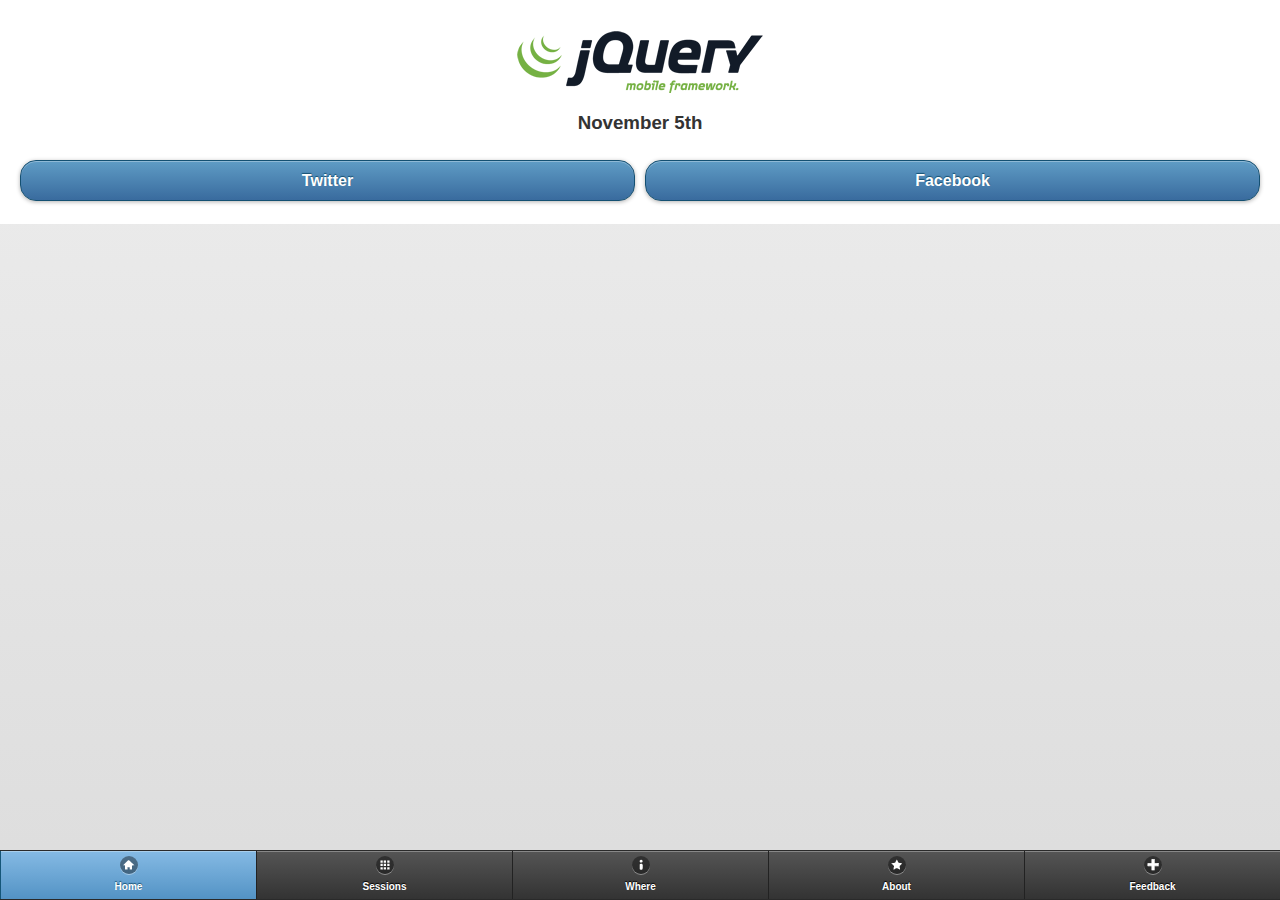
<file: exampleprj/index.html>
<!DOCTYPE HTML>
<html>
<head>
<meta charset="UTF-8">
<title>jQM Conference</title>
<meta name="viewport" content="width=device-width,user-scalable=no">
<link rel="stylesheet" href="jquery.mobile-1.0.css" />
<link rel="stylesheet" href="index.css" />
<script src="jquery.js"></script>
<script src="index.js"></script>
<script src="jquery.mobile-1.0.js"></script>
<meta name="apple-mobile-web-app-capable" content="yes">
<meta name="apple-mobile-web-app-status-bar-style" content="black">
<link rel="apple-touch-icon" sizes="80x80" href="icons/icon80.png">
<link rel="apple-touch-icon" href="images/icon57.png" sizes="57x57">
<link rel="apple-touch-icon" href="images/icon114.png" sizes="114x114">
<link rel="apple-touch-icon" href="images/icon72.png" sizes="72x72">
<link rel="apple-touch-icon-precomposed" sizes="android-only" href="images/icon57.png">
</head>

<body>

<!-- **** HOME PAGE **** -->

<div data-role="page" id="home">

  <div data-role="content">
    <p><img src="images/logo.png" alt="jQM Conference" width="300" height="62" align="middle"></p>
    <h3>November 5th</h3>
    <div class="ui-grid-a">
      <div class="ui-block-a"><a href="http://www.twitter.com/fakeaccount" data-role="button" data-theme="b" target="_blank">Twitter</a></div>
      <div class="ui-block-b"><a href="http://www.facebook.com/fakeaccount" data-role="button" data-theme="b" target="_blank">Facebook</a></div>
    </div>
  </div>
  
  <div data-role="footer" data-position="fixed" data-id="toolbar">
    <div data-role="navbar">
      <ul>
        <li><a class="ui-btn-active" href="#home" data-icon="home" data-transition="fade">Home</a></li>
        <li><a href="#sessions" data-icon="grid" data-transition="fade">Sessions</a></li>
        <li><a href="#where" data-icon="info" data-transition="fade">Where</a></li>
        <li><a href="#about" data-icon="star" data-transition="fade">About</a></li>
        <li><a href="feedback.html" data-icon="plus" data-rel="dialog">Feedback</a></li>
      </ul>
    </div>
  </div>
  
</div>

<!-- **** SESSIONS PAGE **** -->

<div data-role="page" id="sessions">

  <div data-role="header">
    <h1>Sessions</h1>
    <a href='javascript:refresh();' data-icon="refresh" id="refresh" data-theme="c" class="ui-btn-left" data-iconpos="notext"></a> 
  </div>
  
  <div data-role="content">
    <p id="console"></p>
    <ul data-role="list-view" data-inset="true" id="slots">
    </ul>
  </div>
  
  <div data-role="footer" data-position="fixed" data-id="toolbar">
    <div data-role="navbar">
      <ul>
        <li><a href="#home" data-icon="home" data-transition="fade">Home</a></li>
        <li><a class="ui-btn-active" href="#sessions" data-icon="grid" data-transition="fade">Sessions</a></li>
        <li><a href="#where" data-icon="info" data-transition="fade">Where</a></li>
        <li><a href="#about" data-icon="star" data-transition="fade">About</a></li>
        <li><a href="feedback.html" data-icon="plus" data-rel="dialog">Feedback</a></li>
      </ul>
    </div>
  </div>
  
</div>

<!-- **** SESSION'S DETAILS PAGE **** -->

<div data-role="page" id="details" data-add-back-btn="true">

  <div data-role="header">
    <h1>Session detail</h1>
  </div>
  
  <div data-role="content">
    <div id="sessionInfo"> </div>
  </div>
  
  <div data-role="footer" data-position="fixed" data-id="toolbar">
    <div data-role="navbar">
      <ul>
        <li><a href="#home" data-icon="home" data-transition="fade">Home</a></li>
        <li><a href="#sessions" data-icon="grid" data-transition="fade">Sessions</a></li>
        <li><a href="#where" data-icon="info" data-transition="fade">Where</a></li>
        <li><a href="#about" data-icon="star" data-transition="fade">About</a></li>
        <li><a href="feedback.html" data-icon="plus" data-rel="dialog">Feedback</a></li>
      </ul>
    </div>
  </div>
  
</div>

<!-- **** WHERE PAGE **** -->

<div data-role="page" id="where">

  <div data-role="header">
    <h1>Where</h1>
  </div>

  <div data-role="content">
     Hasta la vista 1234, ACME City
     <div id="map">     
     </div>
  </div>

  <div data-role="footer" data-position="fixed" data-id="toolbar">
    <div data-role="navbar">
      <ul>
        <li><a href="#home" data-icon="home" data-transition="fade">Home</a></li>
        <li><a href="#sessions" data-icon="grid" data-transition="fade">Sessions</a></li>
        <li><a class="ui-btn-active" href="#where" data-icon="info" data-transition="fade">Where</a></li>
        <li><a href="#about" data-icon="star" data-transition="fade">About</a></li>
        <li><a href="feedback.html" data-icon="plus" data-rel="dialog">Feedback</a></li>
      </ul>
    </div>
  </div>

</div>

<!-- **** ABOUT PAGE **** -->

<div data-role="page" id="about">

  <div data-role="header">
    <h1>About</h1>
  </div>

  <div data-role="content">
    <div data-role="collapsible">
    	<h3>Organization</h3>
        <p>This congress is organized by ACME</p>
    </div>
    <div data-role="collapsible">
    	<h3>Dates</h3>
        <p>November 5th, 2015 9am to 6pm</p>
    </div>    
    <div data-role="collapsible">
    	<h3>History</h3>
        <p>First edition of this congress was........</p>
    </div>    
  </div>
  
  <div data-role="footer" data-position="fixed" data-id="toolbar">
    <div data-role="navbar">
      <ul>
        <li><a href="#home" data-icon="home" data-transition="fade">Home</a></li>
        <li><a href="#sessions" data-icon="grid" data-transition="fade">Sessions</a></li>
        <li><a href="#where" data-icon="info" data-transition="fade">Where</a></li>
        <li><a class="ui-btn-active" href="#about" data-icon="star" data-transition="fade">About</a></li>
        <li><a href="feedback.html" data-icon="help" data-transition="fade">Feedback</a></li>
      </ul>
    </div>
  </div>
  
</div>

<!-- **** iOS INSTALLATION DIALOG PAGE **** -->
<div data-role="page" id="ios">

  <div data-role="header">
    <h1>installation</h1>
  </div>
  
  <div data-role="content">
    <p id="consoleInstall">Complete the installation</p>
    <div id="install">
         <p>To finish the installation, you must add this webapp to your Home Screen. To do that, touch the arrow and select "Add to Home Screen"</p>
    </div>  
    <a href="javascript:openWithoutInstallation()" class="openWithoutInstall">Open without installation</a>
  </div>

</div>


</body>
</html>
</file>
<file: exampleprj/index.css>
/* Some styles for header */
.ui-header {
	background-color: #69C;
	/* background-image: url('images/fondo.png'); */
	background-position: top right;
	background-repeat: no-repeat
}

/* Some styles for offline installation process */
#console, #consoleInstall {
	background-color: #FF6;
	border-radius: 10px;
	-webkit-border-radius: 10px;
	padding: 5px;
	margin: 0;
	text-align: center;
	border: 1px solid #CCC;
	font-size: small;
}

/* Home's content area */
#home [data-role=content] {
	background-color: white;
	text-align: center;
}

/* Buttons */
.openWithoutInstall {
	margin-top: 50px; 
	display: block;
}

/* Navbar text */
[data-role=navbar] .ui-btn-text {
	font-size: smaller;	
}
</file>
